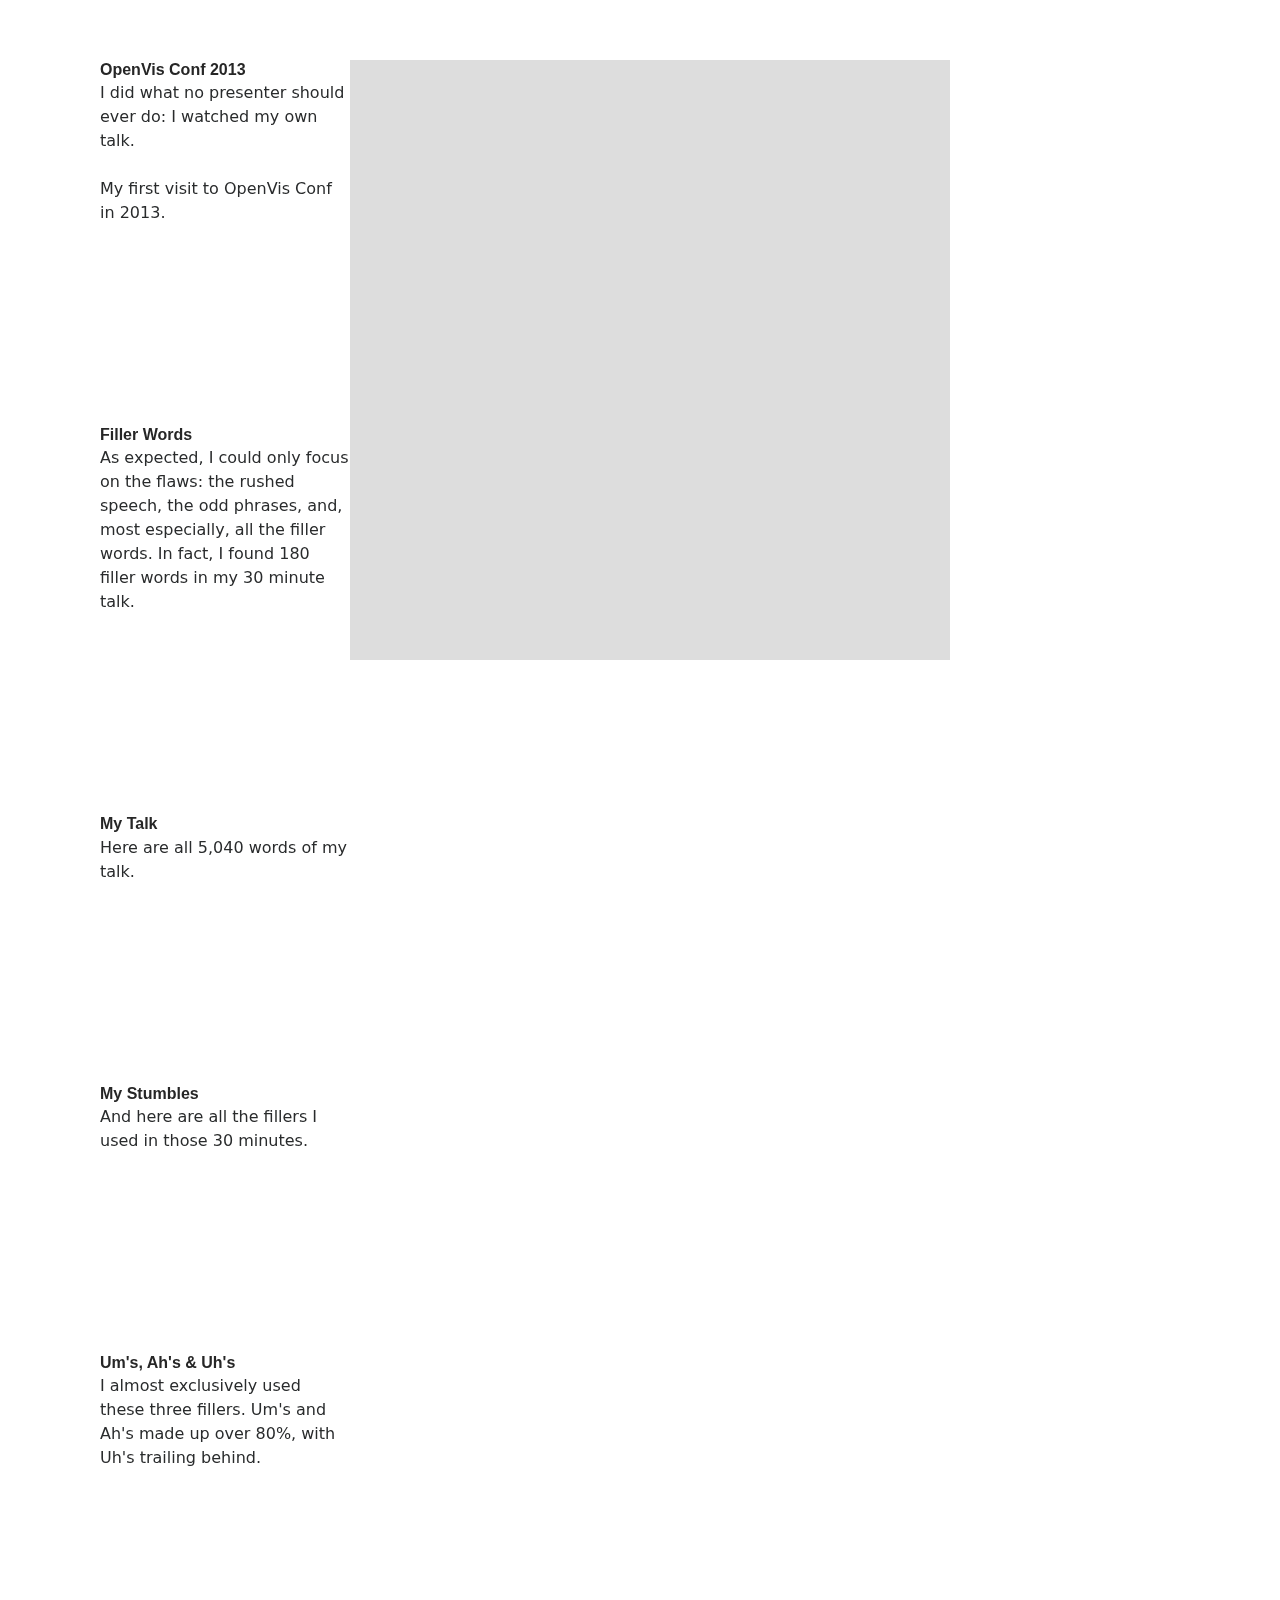
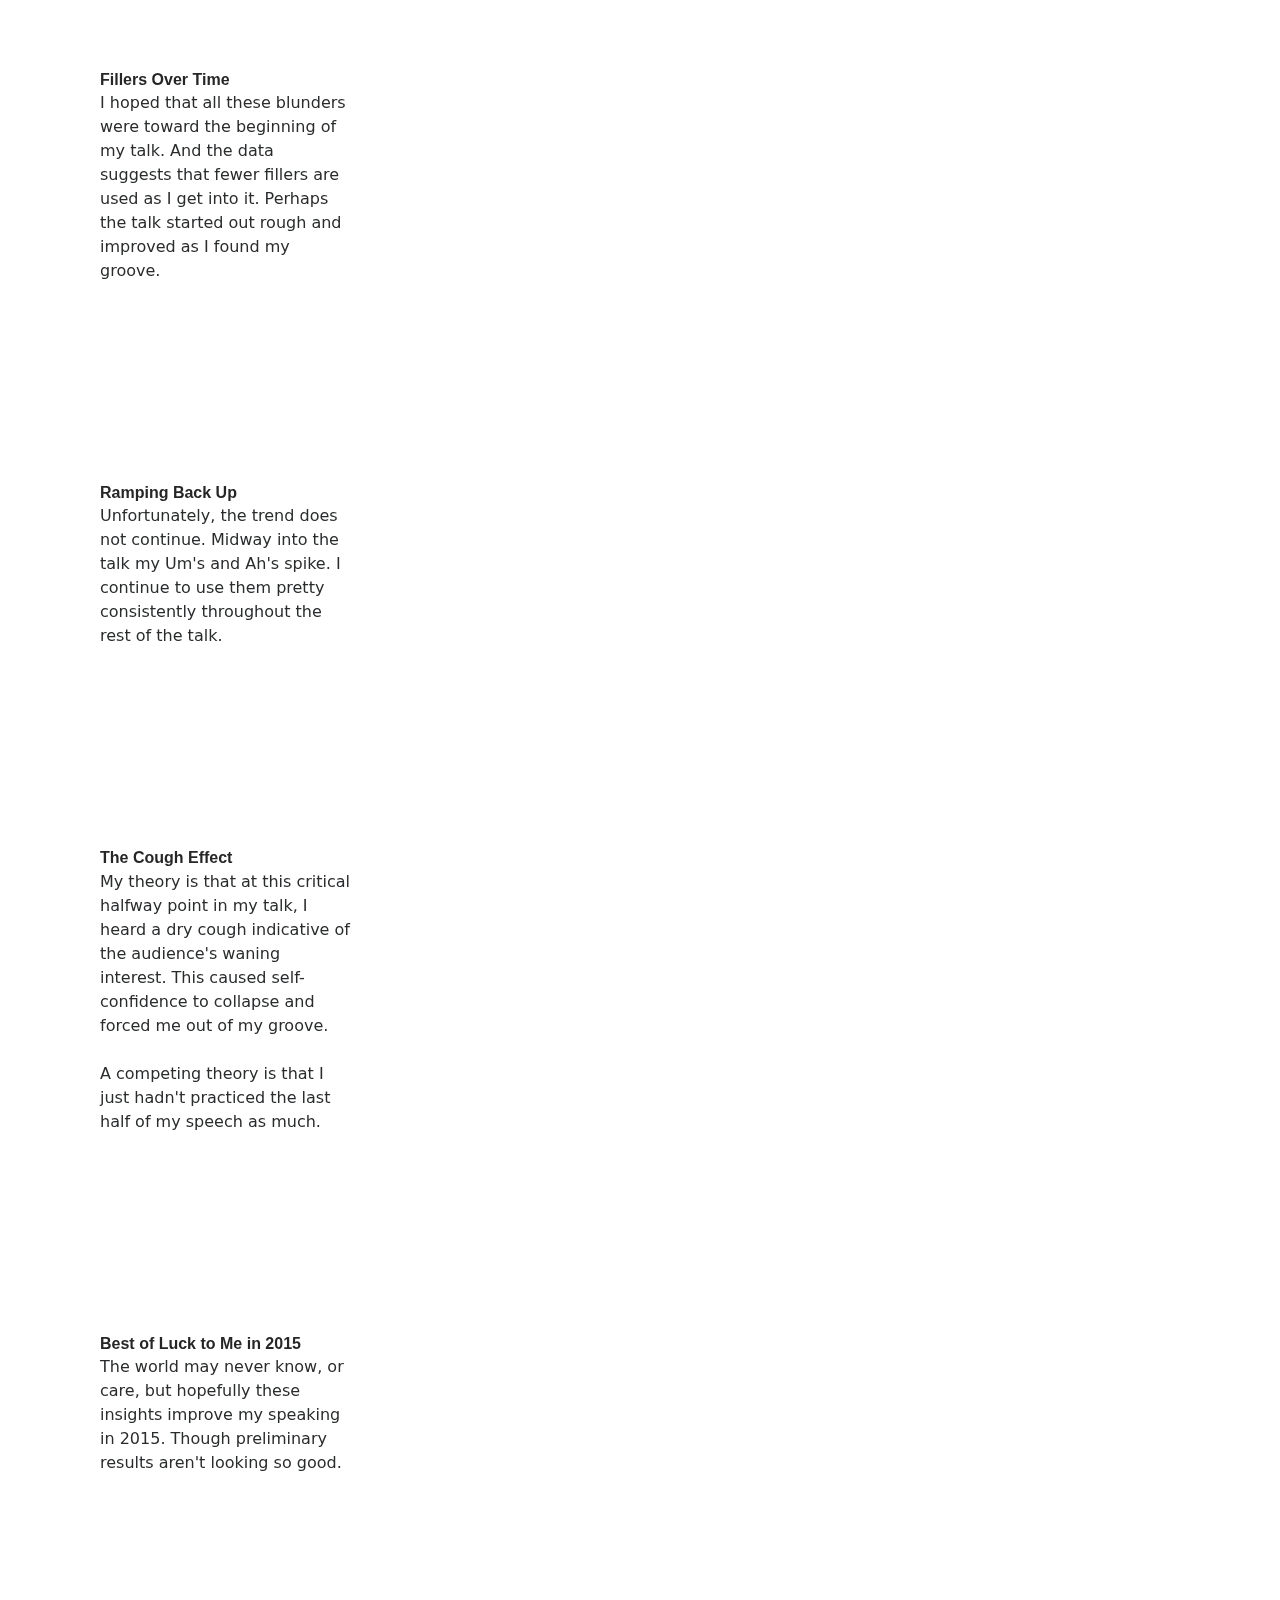
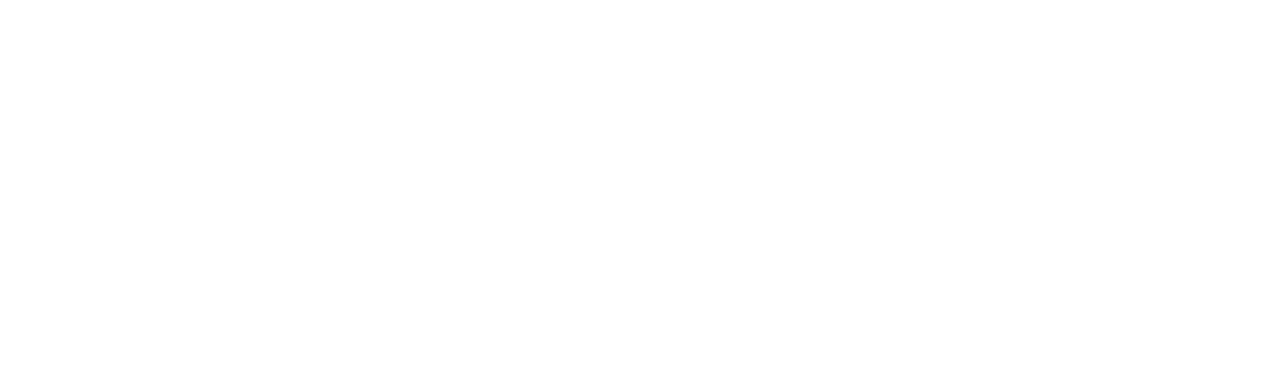
<file: april7/index.html>
<!DOCTYPE html>
<html>
    <head>
        <title>Title</title>
        <link rel="stylesheet" type="text/css" href="css/style.css">
        <link rel="stylesheet" type="text/css" href="css/bootstrap.min.css"/>
        <script src="https://d3js.org/d3.v4.min.js"></script>
        <script src="https://d3js.org/d3-selection-multi.v1.min.js"></script>
    </head>
    <body>
        <div class="container"><div class="container">
            <div id='graphic'>
                <div id='sections'>
                    <section class="step">
                        <div class="title">OpenVis Conf 2013</div>
                        I did what no presenter should ever do: I watched my own talk.<br/><br/>My first visit to OpenVis Conf in 2013.
                    </section>
                    <section class="step">
                        <div class="title">Filler Words</div>
                        As expected, I could only focus on the flaws: the rushed speech, the odd phrases, and, most especially, all the filler words. In fact, I found 180 filler words in my 30 minute talk.
                    </section>
                    <section class="step">
                        <div class="title">My Talk</div>
                        Here are all 5,040 words of my talk.
                    </section>
                    <section class="step">
                        <div class="title">My Stumbles</div>
                        And here are all the fillers I used in those 30 minutes.
                    </section>
                    <section class="step">
                        <div class="title">Um's, Ah's &amp; Uh's</div>
                        I almost exclusively used these three fillers. Um's and Ah's made up over 80%, with Uh's trailing behind.
                    </section>
                    <section class="step">
                        <div class="title">Fillers Over Time</div>
                        I hoped that all these blunders were toward the beginning of my talk. And the data suggests that fewer fillers are used as I get into it. Perhaps the talk started out rough and improved as I found my groove.
                    </section>
                    <section class="step">
                        <div class="title">Ramping Back Up</div>
                        Unfortunately, the trend does not continue. Midway into the talk my Um's and Ah's spike. I continue to use them pretty consistently throughout the rest of the talk.
                    </section>
                    <section class="step">
                        <div class="title">The Cough Effect</div>
                        My theory is that at this critical halfway point in my talk, I heard a dry cough indicative of the audience's waning interest. This caused self-confidence to collapse and forced me out of my groove.<br/><br/>A competing theory is that I just hadn't practiced the last half of my speech as much.
                    </section>
                    <section class="step">
                        <div class="title">Best of Luck to Me in 2015</div>
                        The world may never know, or care, but hopefully these insights improve my speaking in 2015. Though preliminary results aren't looking so good.
                    </section>
                </div>
                <div id='vis'>
                </div>
                <div id="extra-space">
                </div>
            </div>
        </div>
        <script src="scroller.js"></script>
        <script src="sections.js"></script>
    </body>
</html>
</file>
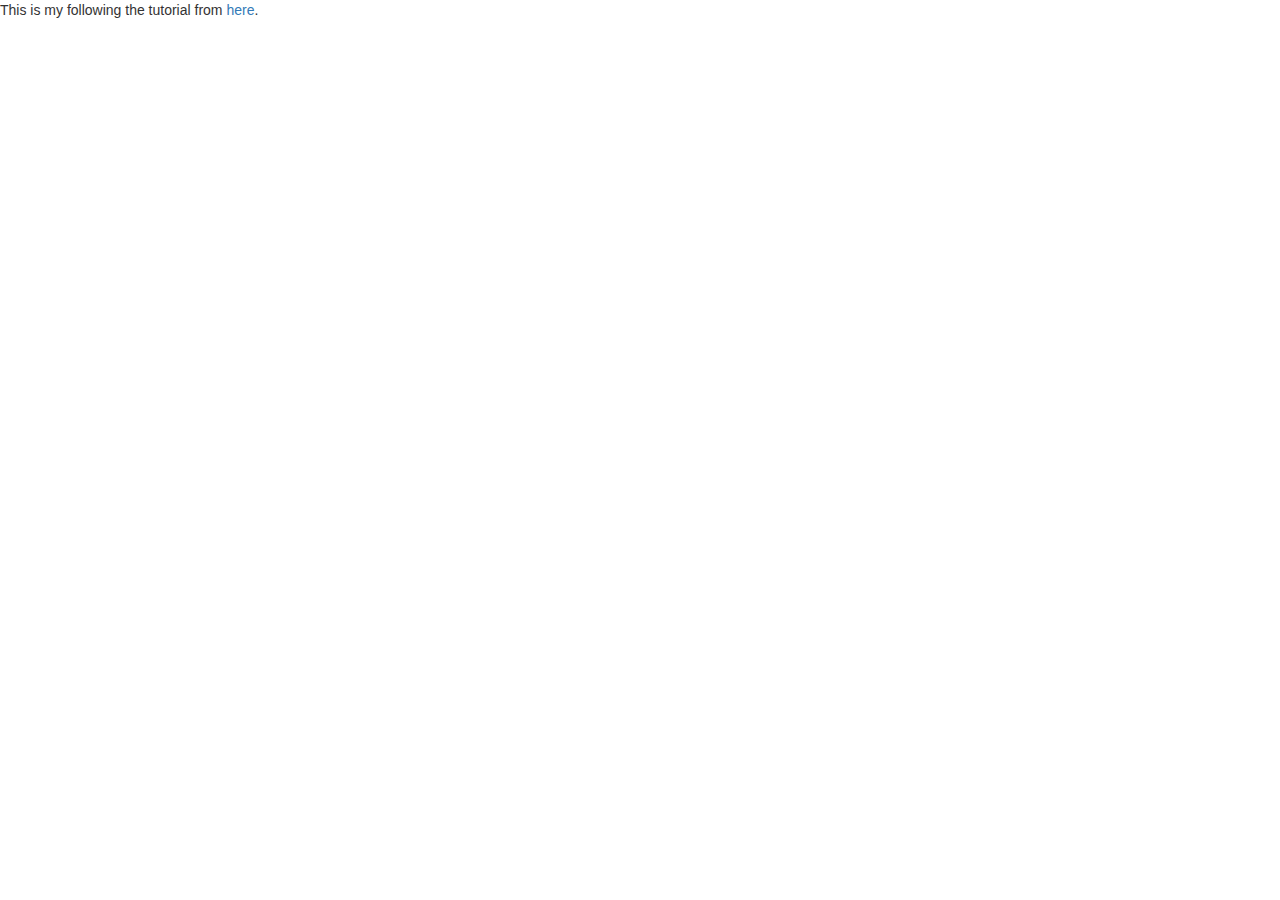
<file: april14/april14.html>
<!DOCTYPE html>
<html>
    <head>
        <title>Voronoi Tutorial</title>
        <link rel="stylesheet" href="april14.css">
        <script src="https://d3js.org/d3.v4.min.js"></script>

	      <!-- Latest compiled and minified JavaScript -->
	      <script src="https://maxcdn.bootstrapcdn.com/bootstrap/3.3.2/js/bootstrap.min.js"></script>
	      <link rel="stylesheet" href="https://maxcdn.bootstrapcdn.com/bootstrap/3.3.2/css/bootstrap.min.css">

        <script src="https://d3js.org/d3-selection-multi.v1.min.js"></script>
    </head>
    <body>
        <div id="chart"></div>
        <p>
            This is my following the tutorial from <a href="https://www.visualcinnamon.com/2015/07/voronoi.html">here</a>.
        </p>
    </body>
    <script src="april14.js"></script>
</html>
</file>
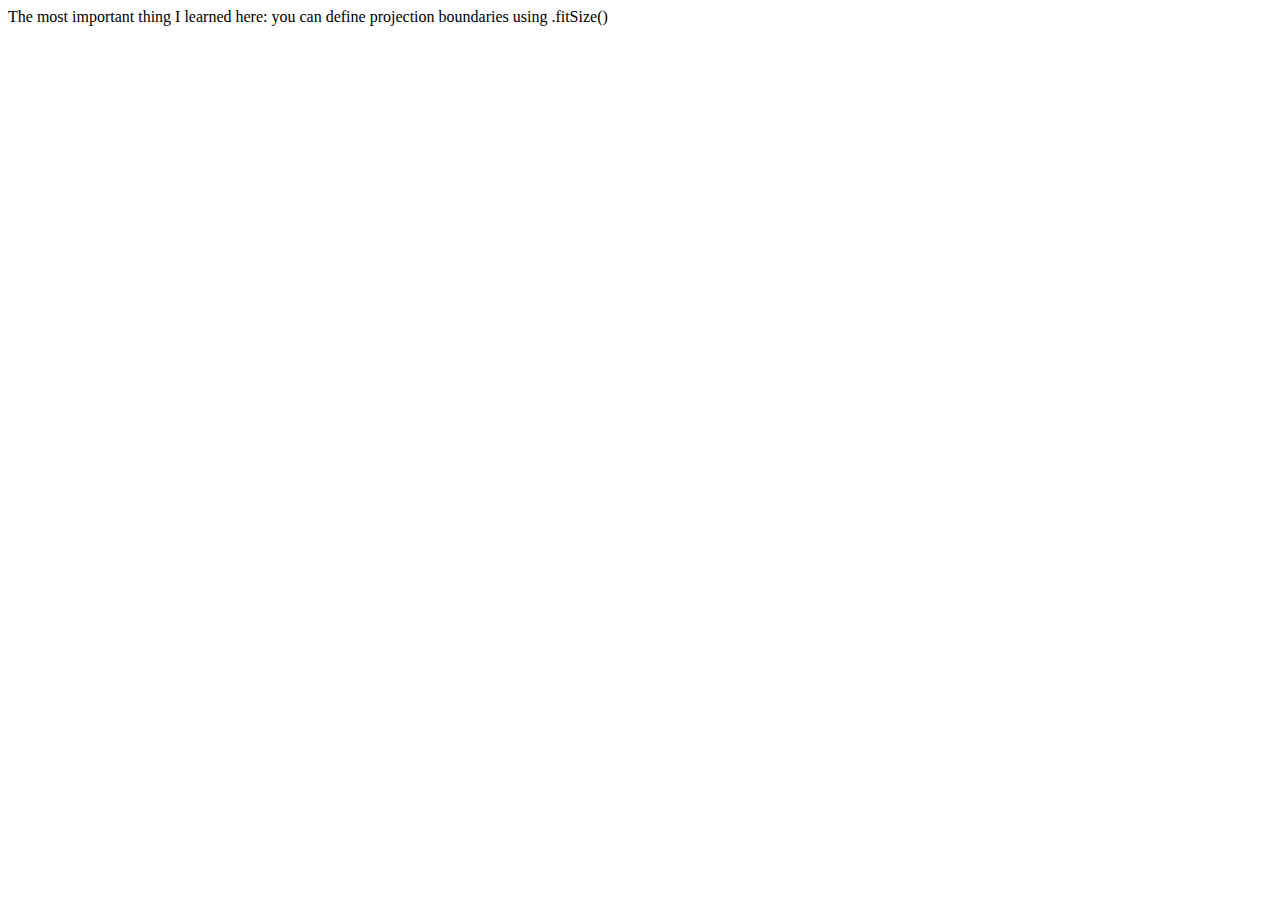
<file: april4/april4.html>
<!DOCTYPE html>
<html>
    <head>
        <title>Mapping</title>
        <script src="https://d3js.org/d3.v4.min.js"></script>
        <script src="https://d3js.org/d3-selection-multi.v1.min.js"></script>
        <script src="census_tracts_vis_small.js"></script>
    </head>
    <body>
        The most important thing I learned here: you can define projection
        boundaries using .fitSize()
    </body>
        <script src="april4.js"></script>
</html>
</file>
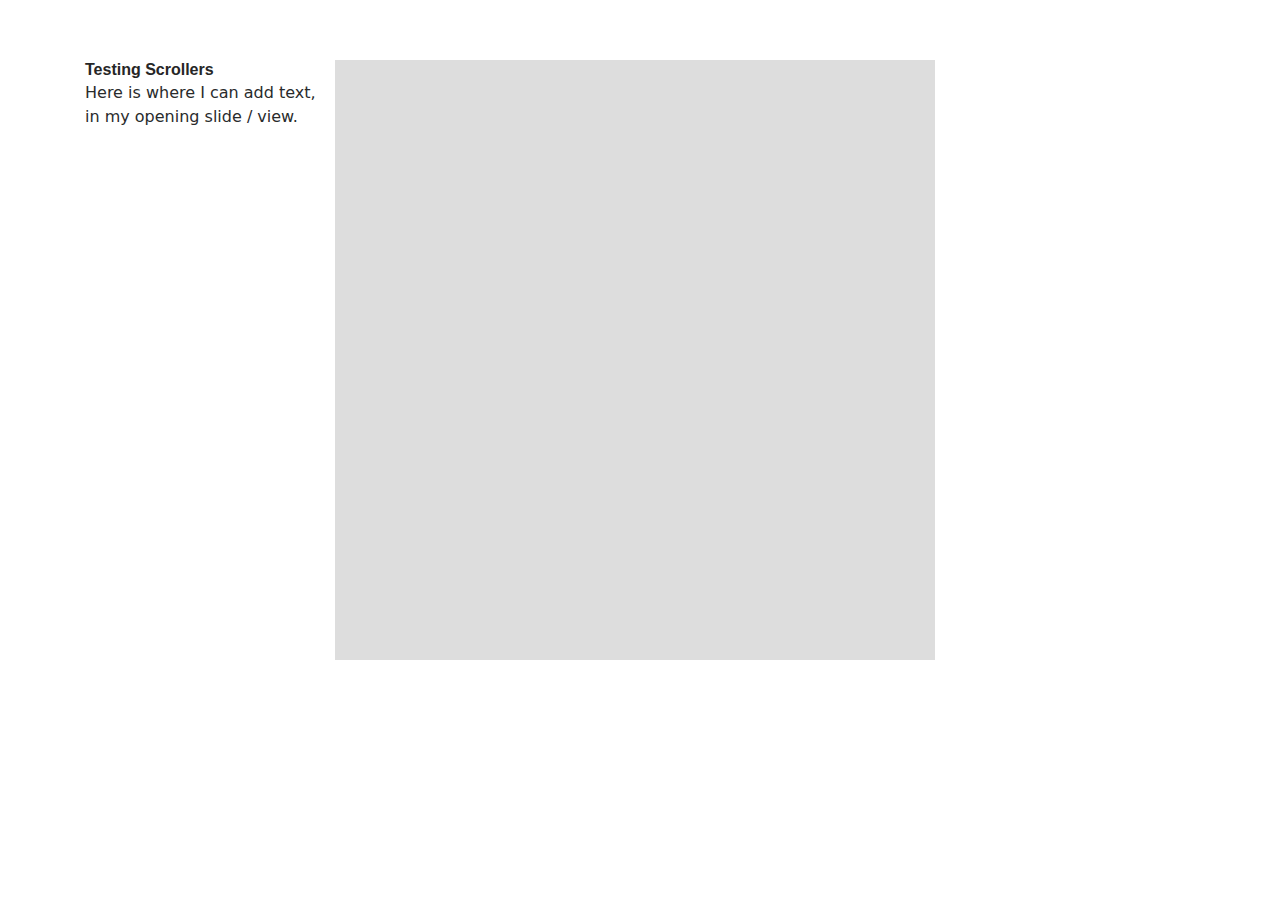
<file: april5/april5.html>
<!DOCTYPE html>
<html>
    <head>
        <title>Title</title>
        <script src="https://d3js.org/d3.v4.min.js"></script>
        <script src="https://d3js.org/d3-selection-multi.v1.min.js"></script>
        <link rel="stylesheet" type="text/css" href="css/style.css">
        <link rel="stylesheet" type="text/css" href="css/bootstrap.min.css"/>
    </head>
    <body>
        <div class="container">
            <div id="graphic">
                <div id="sections">
                    <section class="step">
                        <div class="title">Testing Scrollers</div>

                        Here is where I can add text, in my opening slide / view.
                    </section>
                    <section class="step">
                    </section>
                    <section class="step">
                    </section>
                </div>
                <div id="vis">
                </div>
            </div>
        </div>

    </body>
</html>
</file>
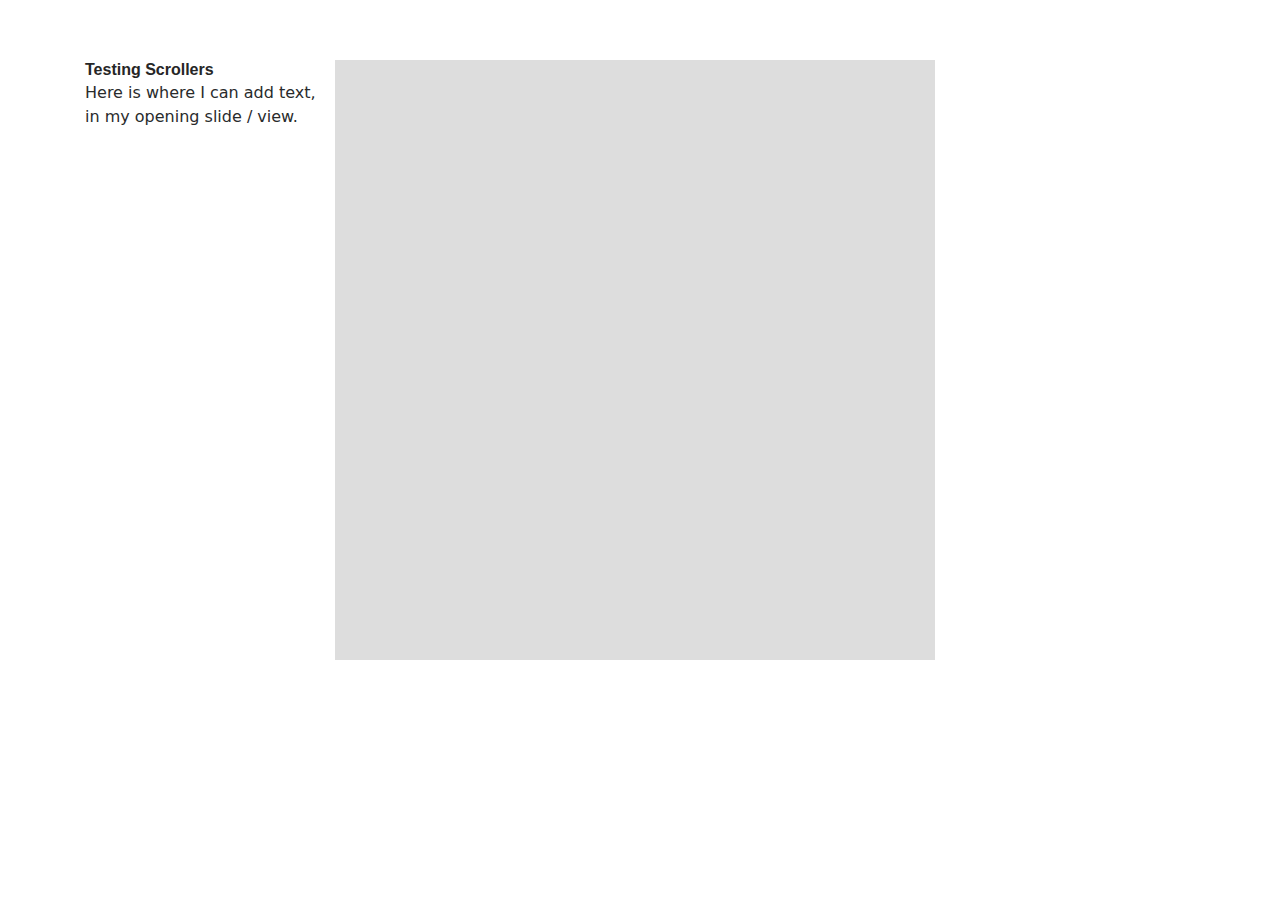
<file: april7/april7.html>
<!DOCTYPE html>
<html>
    <head>
        <title>Title</title>
        <script src="https://d3js.org/d3.v4.min.js"></script>
        <script src="https://d3js.org/d3-selection-multi.v1.min.js"></script>
        <link rel="stylesheet" type="text/css" href="css/style.css">
        <link rel="stylesheet" type="text/css" href="css/bootstrap.min.css"/>
    </head>
    <body>
        <div class="container">
            <div id="graphic">
                <div id="sections">
                    <section class="step">
                        <div class="title">Testing Scrollers</div>

                        Here is where I can add text, in my opening slide / view.
                    </section>
                    <section class="step">
                    </section>
                    <section class="step">
                    </section>
                </div>
                <div id="vis">
                    <script src="scroller.js">
                    <script src="april7.js">
                    </script>
                </div>
            </div>
        </div>

    </body>
</html>
</file>
<file: april7/css/style.css>
#sections {
    position: relative;
    display: inline-block;
    width: 250px;
    top: 0px;
    z-index: 90;
}

.step {
    margin-bottom: 200px;
}

#vis {
    display: inline-block;
    position: fixed;
    top: 60px;
    z-index: 1;
    margin-left: 0;

    height: 600px;
    width: 600px;
    background-color: #ddd;
}

.container {
    width: 890px;
}

#graphic {
    padding-top: 60px;
}

#sections .title {
    font-family: Arial,Helvetica,"san-serif";
    font-size: 16px;
    font-weight: bold;
    margin-bottom: 2px;
    color: #262626;
    line-height: 1.2em;
}

#extra-space {
    height: 300px;
}

#vis .title {
    font-size:120px;
    text-anchor: middle;
}

#vis .sub-title {
    font-size:80px;
    text-anchor: middle;
}

.axis path,
.axis line {
    fill: none;
    stroke: #666;
    shape-rendering: crispEdges;
}

.highlight {
    fill: #008080;
    font-weight: bold;
}
</file>
<file: april14/april14.css>
.axis path,
.axis line {
    fill: none;
    stroke: #B3B3B3;
    shape-rendering: crispEdges;
}

.axis text {
    font-size: 10px;
    fill: #6B6B6B;
}
</file>
<file: april5/css/style.css>
#sections {
    position: relative;
    display: inline-block;
    width: 250px;
    top: 0px;
    z-index: 90;
}

.step {
    margin-bottom: 200px;
}

#vis {
    display: inline-block;
    position: fixed;
    top: 60px;
    z-index: 1;
    margin-left: 0;

    height: 600px;
    width: 600px;
    background-color: #ddd;
}

.container {
    width: 890px;
}

#graphic {
    padding-top: 60px;
}

#sections .title {
    font-family: Arial,Helvetica,"san-serif";
    font-size: 16px;
    font-weight: bold;
    margin-bottom: 2px;
    color: #262626;
    line-height: 1.2em;
}

#extra-space {
    height: 300px;
}

#vis .title {
    font-size:120px;
    text-anchor: middle;
}

#vis .sub-title {
    font-size:80px;
    text-anchor: middle;
}

.axis path,
.axis line {
    fill: none;
    stroke: #666;
    shape-rendering: crispEdges;
}

.highlight {
    fill: #008080;
    font-weight: bold;
}
</file>
